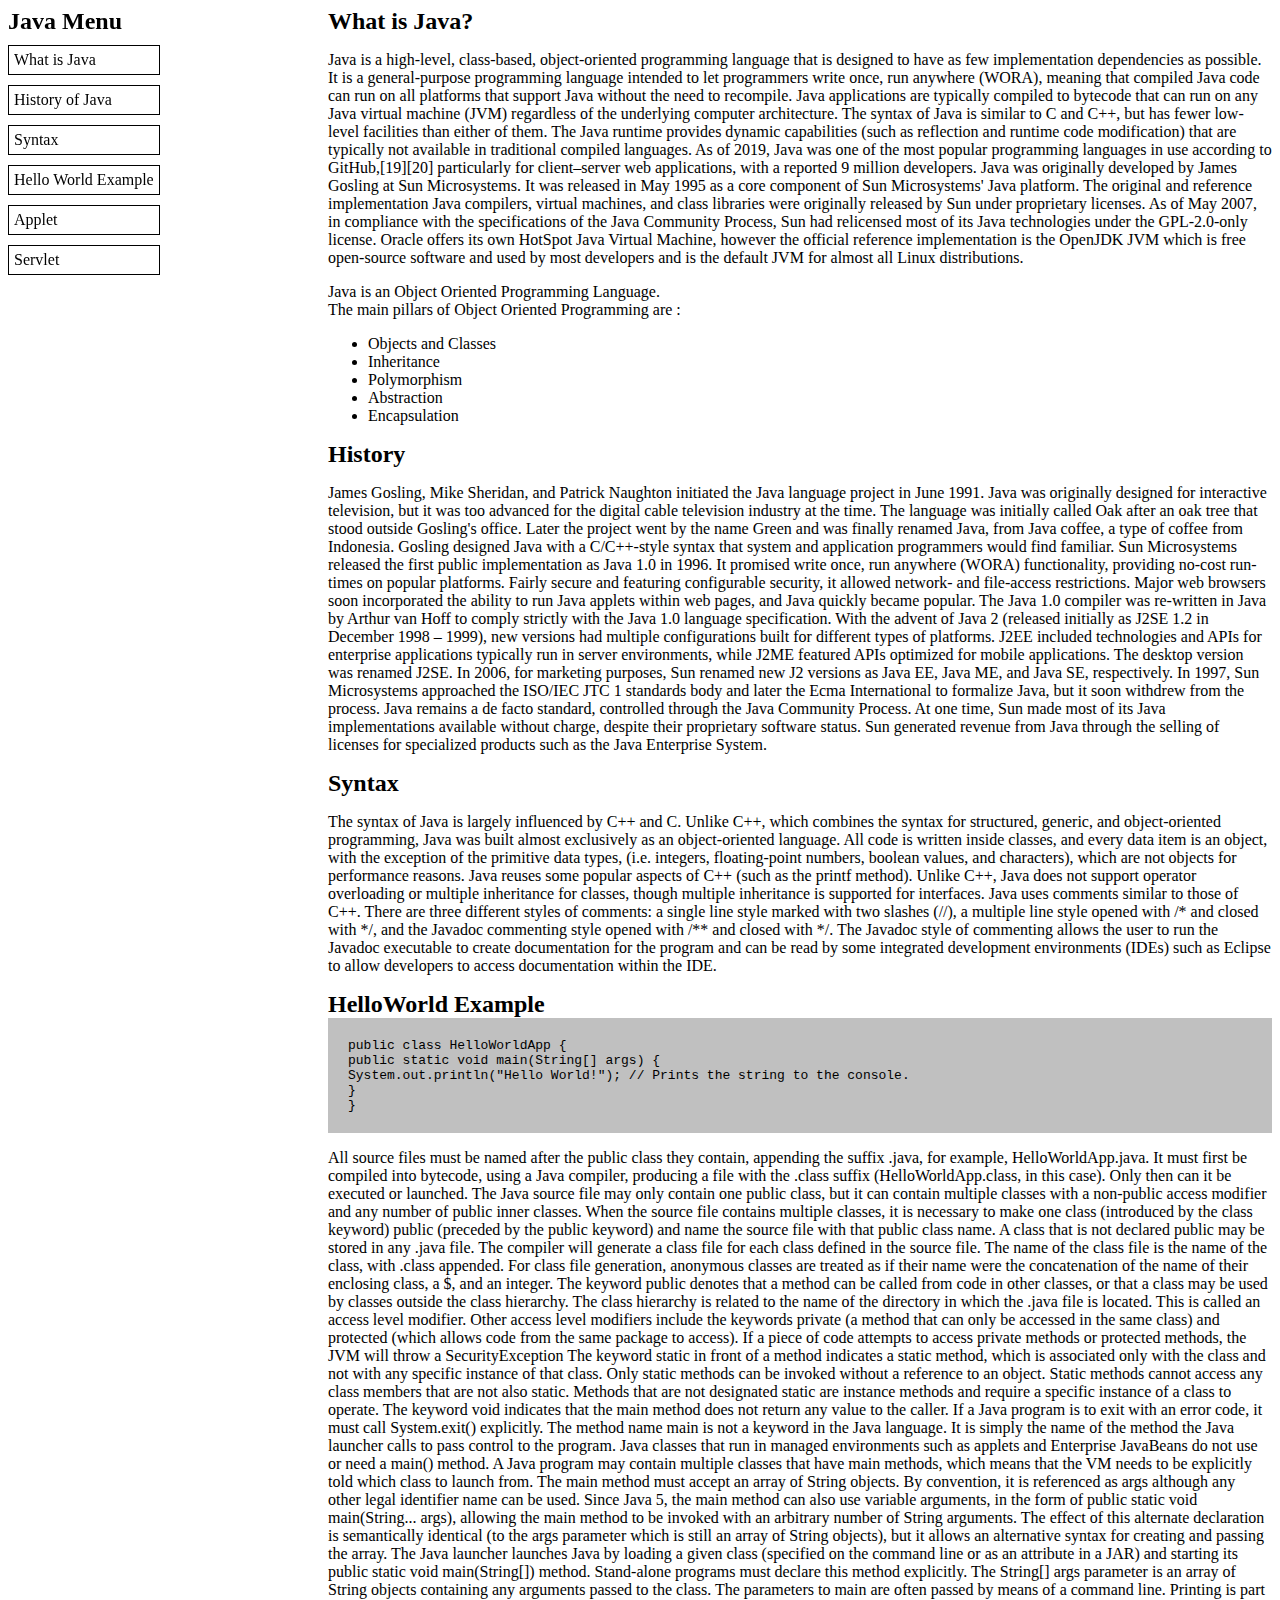
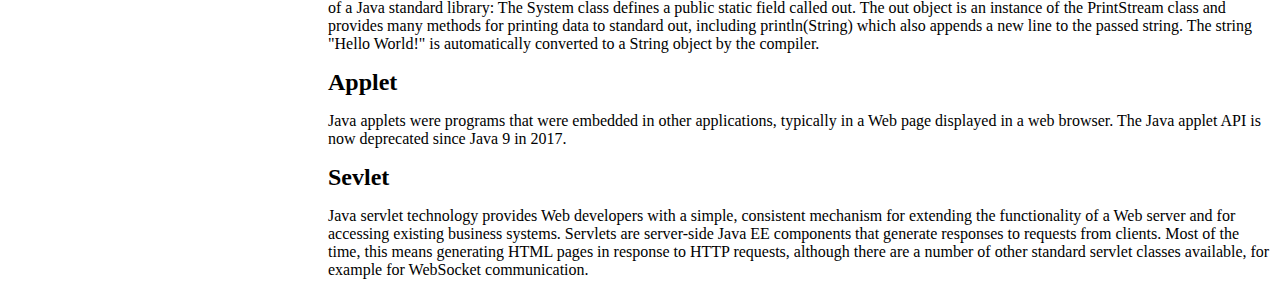
<file: Documentation/index.html>
<!DOCTYPE html>
<html lang="en">
<head>
    <meta charset="UTF-8">
    <meta http-equiv="X-UA-Compatible" content="IE=edge">
    <meta name="viewport" content="width=device-width, initial-scale=1.0">
    <title>Documentation</title>
    <link rel="icon" href="./images.jpg">
    <link rel="stylesheet" href="./index.css">
</head>
<body>
    <div class="main-body">
        <nav id="navbar">
            <header>Java Menu</header>
            <a href="#Intro" class="nav-link">What is Java</a>
            <a href="#History" class="nav-link">History of Java</a>
            <a href="#Syntax" class="nav-link">Syntax</a>
            <a href="#HelloWorld" class="nav-link">Hello World Example</a>
            <a href="#Applet" class="nav-link">Applet</a>
            <a href="#Servlet" class="nav-link">Servlet</a>

        </nav>
        <main id="main-doc">
            <section class="main-section" id="Intro">
                <header>What is Java?</header>
                <p>Java is a high-level, class-based, object-oriented programming language that is designed to have as few implementation dependencies as possible. It is a general-purpose programming language intended to let programmers write once, run anywhere (WORA), meaning that compiled Java code can run on all platforms that support Java without the need to recompile. Java applications are typically compiled to bytecode that can run on any Java virtual machine (JVM) regardless of the underlying computer architecture. The syntax of Java is similar to C and C++, but has fewer low-level facilities than either of them. The Java runtime provides dynamic capabilities (such as reflection and runtime code modification) that are typically not available in traditional compiled languages. As of 2019, Java was one of the most popular programming languages in use according to GitHub,[19][20] particularly for client–server web applications, with a reported 9 million developers.
                    Java was originally developed by James Gosling at Sun Microsystems. It was released in May 1995 as a core component of Sun Microsystems' Java platform. The original and reference implementation Java compilers, virtual machines, and class libraries were originally released by Sun under proprietary licenses. As of May 2007, in compliance with the specifications of the Java Community Process, Sun had relicensed most of its Java technologies under the GPL-2.0-only license. Oracle offers its own HotSpot Java Virtual Machine, however the official reference implementation is the OpenJDK JVM which is free open-source software and used by most developers and is the default JVM for almost all Linux distributions.</p>
                    <p>Java is an Object Oriented Programming Language.
                    <br> The main pillars of Object Oriented
                    Programming are :
                </p>
                <ul>
                    <li>Objects and Classes</li>
                    <li>Inheritance</li>
                    <li>Polymorphism</li>
                    <li>Abstraction</li>
                    <li>Encapsulation</li>
                </ul>
                </section>
                <section class="main-section" id="History">
                    <header>History</header>
                    <p>James Gosling, Mike Sheridan, and Patrick Naughton initiated the Java language project in June 1991. Java was originally designed for interactive television, but it was too advanced for the digital cable television industry at the time. The language was initially called Oak after an oak tree that stood outside Gosling's office. Later the project went by the name Green and was finally renamed Java, from Java coffee, a type of coffee from Indonesia. Gosling designed Java with a C/C++-style syntax that system and application programmers would find familiar.
                    Sun Microsystems released the first public implementation as Java 1.0 in 1996. It promised write once, run anywhere (WORA) functionality, providing no-cost run-times on popular platforms. Fairly secure and featuring configurable security, it allowed network- and file-access restrictions. Major web browsers soon incorporated the ability to run Java applets within web pages, and Java quickly became popular. The Java 1.0 compiler was re-written in Java by Arthur van Hoff to comply strictly with the Java 1.0 language specification. With the advent of Java 2 (released initially as J2SE 1.2
                    in December 1998 – 1999), new versions had multiple configurations built for different types of platforms. J2EE included technologies and APIs for enterprise applications typically run in server environments, while J2ME featured APIs optimized for mobile applications. The desktop version was renamed J2SE. In 2006, for marketing purposes, Sun renamed new J2 versions as Java EE, Java ME, and Java SE, respectively.
                    In 1997, Sun Microsystems approached the ISO/IEC JTC 1 standards body and later the Ecma International to formalize Java, but it soon withdrew from the process. Java remains a de facto standard, controlled through the Java Community Process. At one time, Sun made most of its Java implementations available without charge, despite their proprietary software status. Sun generated revenue from Java through the selling of licenses for specialized products such as the Java Enterprise System.</p>
                </section>
                <section class="main-section" id="Syntax">
                    <header>Syntax</header>
                    <p>The syntax of Java is largely influenced by C++ and C. Unlike C++, which combines the syntax for structured, generic, and object-oriented programming, Java was built almost exclusively as an object-oriented language. All code is written inside classes, and every data item is an object, with the exception of the primitive data types, (i.e. integers, floating-point numbers, boolean values, and characters), which are not objects for performance reasons. Java reuses some popular aspects of C++ (such as the printf method).
                        Unlike C++, Java does not support operator overloading or multiple inheritance for classes, though multiple inheritance is supported for interfaces.
                        Java uses comments similar to those of C++. There are three different styles of comments: a single line style marked with two slashes (//), a multiple line style opened with /* and closed with */, and the Javadoc commenting style opened with /** and closed with */. The Javadoc style of commenting allows the user to run the Javadoc executable to create documentation for the program and can be read by some integrated development environments (IDEs) such as Eclipse to allow developers to access documentation within the IDE.</p>
                </section>
                <section class="main-section" id="HelloWorld">
                    <header>HelloWorld Example</header>
                    <code>
                        public class HelloWorldApp {<br>
                             public static void main(String[] args) {<br>
                                 System.out.println("Hello World!"); // Prints the string to the console.<br>
                               }<br>
                        }<br>
                    </code>
                    <p>All source files must be named after the public class they contain, appending the suffix .java, for example, HelloWorldApp.java. It must first be compiled into bytecode, using a Java compiler, producing a file with the .class suffix (HelloWorldApp.class, in this case). Only then can it be executed or launched. The Java source file may only contain one public class, but it can contain multiple classes with a non-public access modifier and any number of public inner classes. When the source file contains multiple classes, it is necessary to make one class (introduced by the class keyword) public (preceded by the public keyword) and name the source file with that public class name.

                        A class that is not declared public may be stored in any .java file. The compiler will generate a class file for each class defined in the source file. The name of the class file is the name of the class, with .class appended. For class file generation, anonymous classes are treated as if their name were the concatenation of the name of their enclosing class, a $, and an integer.

                        The keyword public denotes that a method can be called from code in other classes, or that a class may be used by classes outside the class hierarchy. The class hierarchy is related to the name of the directory in which the .java file is located. This is called an access level modifier. Other access level modifiers include the keywords private (a method that can only be accessed in the same class) and protected (which allows code from the same package to access). If a piece of code attempts to access private methods or protected methods, the JVM will throw a SecurityException

                        The keyword static in front of a method indicates a static method, which is associated only with the class and not with any specific instance of that class. Only static methods can be invoked without a reference to an object. Static methods cannot access any class members that are not also static. Methods that are not designated static are instance methods and require a specific instance of a class to operate.

                        The keyword void indicates that the main method does not return any value to the caller. If a Java program is to exit with an error code, it must call System.exit() explicitly.

                        The method name main is not a keyword in the Java language. It is simply the name of the method the Java launcher calls to pass control to the program. Java classes that run in managed environments such as applets and Enterprise JavaBeans do not use or need a main() method. A Java program may contain multiple classes that have main methods, which means that the VM needs to be explicitly told which class to launch from.

                        The main method must accept an array of String objects. By convention, it is referenced as args although any other legal identifier name can be used. Since Java 5, the main method can also use variable arguments, in the form of public static void main(String... args), allowing the main method to be invoked with an arbitrary number of String arguments. The effect of this alternate declaration is semantically identical (to the args parameter which is still an array of String objects), but it allows an alternative syntax for creating and passing the array.

                        The Java launcher launches Java by loading a given class (specified on the command line or as an attribute in a JAR) and starting its public static void main(String[]) method. Stand-alone programs must declare this method explicitly. The String[] args parameter is an array of String objects containing any arguments passed to the class. The parameters to main are often passed by means of a command line.

                        Printing is part of a Java standard library: The System class defines a public static field called out. The out object is an instance of the PrintStream class and provides many methods for printing data to standard out, including println(String) which also appends a new line to the passed string.

                        The string "Hello World!" is automatically converted to a String object by the compiler.</p>
                </section>
                <section class="main-section" id="Applet">
                    <header>Applet</header>
                    <p>Java applets were programs that were embedded in other applications, typically in a Web page displayed in a web browser. The Java applet API is now deprecated since Java 9 in 2017.</p>
                </section>
                <section class="main-section" id="Applet">
                    
                    <header>Sevlet</header>
                    <p>Java servlet technology provides Web developers with a simple, consistent mechanism for extending the functionality of a Web server and for accessing existing business systems. Servlets are server-side Java EE components that generate responses to requests from clients. Most of the time, this means generating HTML pages in response to HTTP requests, although there are a number of other standard servlet classes available, for example for WebSocket communication.</p>

                </section>
        </main>
    </div>
    
</body>
</html>
</file>
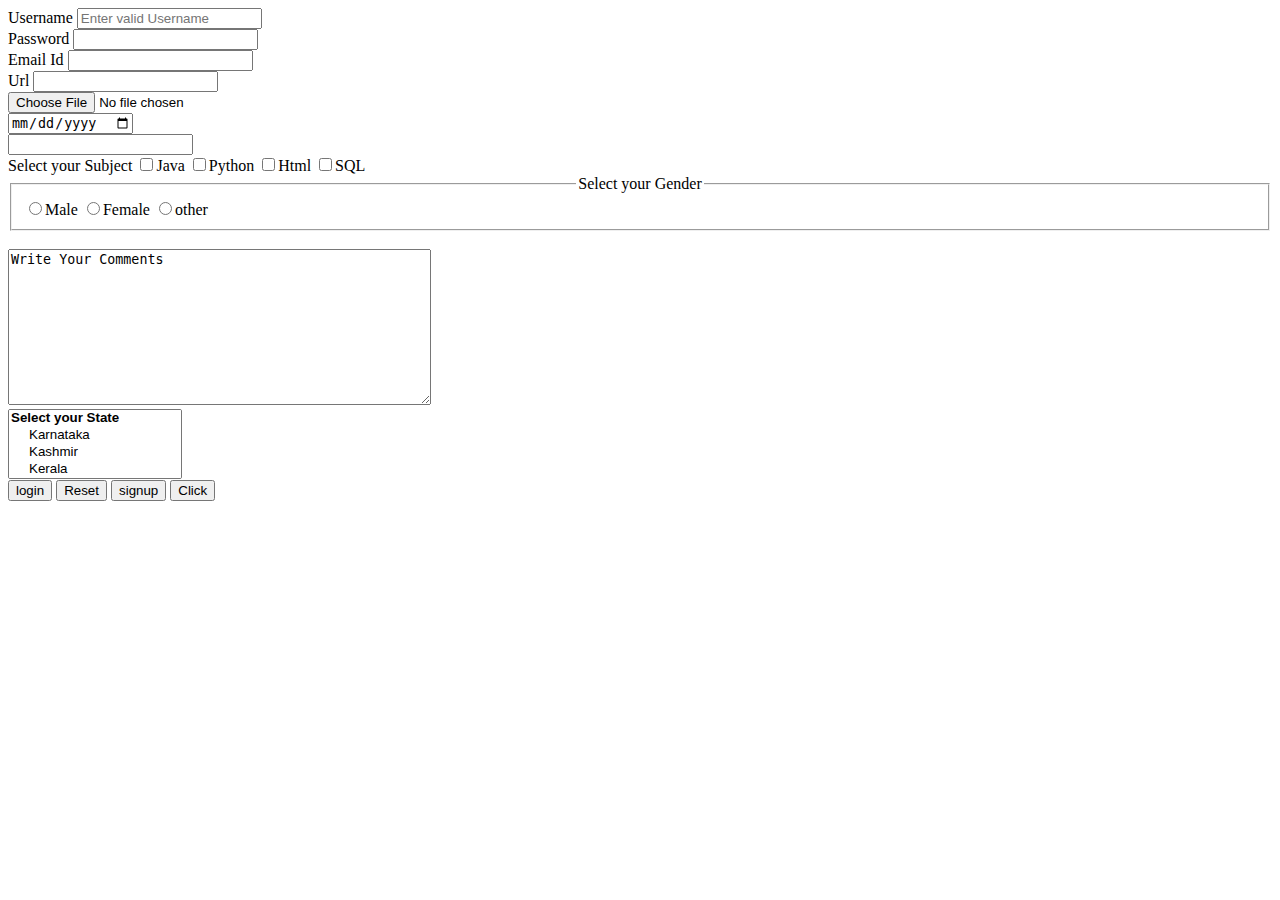
<file: forms/index.html>
<!DOCTYPE html>
<html lang="en">
<head>
    <meta charset="UTF-8">
    <meta http-equiv="X-UA-Compatible" content="IE=edge">
    <meta name="viewport" content="width=device-width, initial-scale=1.0">
    <title>Forms</title>
    <link rel="icon" href="./image123.webp"/>
</head>
<body>
    <form action="marquee.html" name="f" method="post" target="_blank">

        <label>Username</label>
        <input type="text" required name="un" size="20" maxlength="20" placeholder="Enter valid Username"/><br>
        
        <label>Password</label>
        <input type="password" name="pw"/><br>
        
        <label>Email Id</label>
        <input type="email" name="e"/><br>
        
        <label>Url</label>
        <input type="url" name="url"/><br>
        
        <input type="file" name="f" /><br>
        
        <input type="date" name="d"/><br>
        
        <input type="number" name="n"/><br>
        
        <label>Select your Subject</label>
        <input type="checkbox" name="c1">Java
        <input type="checkbox" name="c2">Python
        <input type="checkbox" name="c3">Html
        <input type="checkbox" name="c4">SQL
        <br>
        
        
        <fieldset>
            <legend align="center" >Select your Gender</legend>
            <input type="radio" name="Male">Male
            <input type="radio" name="Female">Female
            <input type="radio" name="other">other
        </fieldset>
        <br>
        
        
        <textarea rows="10" cols="50" >Write Your Comments</textarea><br>
        
        
        <select multiple>
            <optgroup label="Select your State">
                <option>Karnataka</option>
                <option>Kashmir</option>
                <option>Kerala</option>
                <option>AP</option>
                <option>UP</option>
                <option>MP</option>
            </optgroup>
            <br>
            <optgroup label="Select your favourite color">
                <option >Red</option>
                <option >Blue</option>
                <option >Green</option>
            </optgroup>
        </select>
        <br>
        
        <input type="submit" name="s" value="login"/>
        <input type="reset" name="reset"/>
        <input type="button" name="b" value="signup">
        <button>Click</button>
    </form>
    
</body>
</html>
</file>
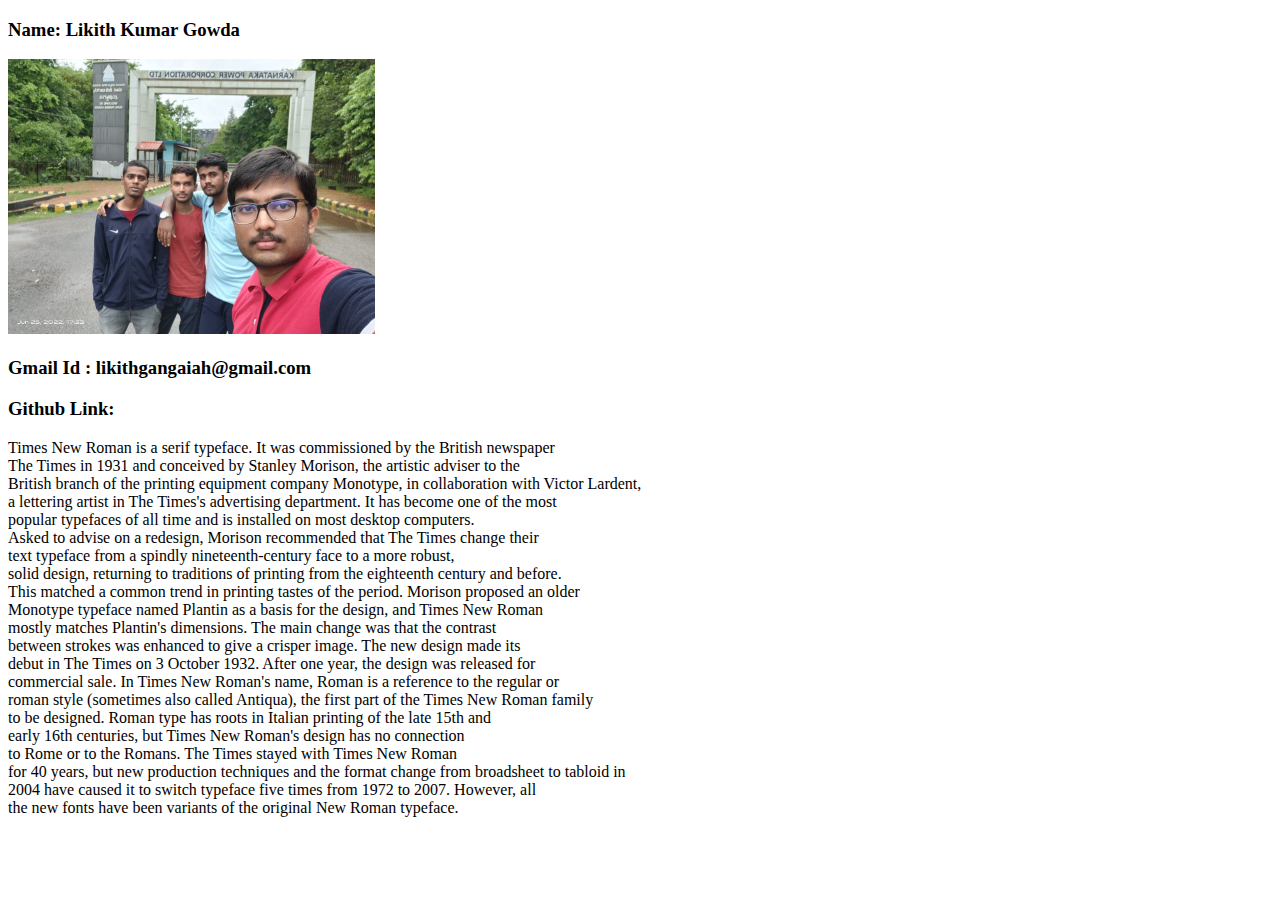
<file: new/index.html>
<!DOCTYPE html>
<html lang="en">
<head>
    <meta charset="UTF-8">
    <meta http-equiv="X-UA-Compatible" content="IE=edge">
    <meta name="viewport" content="width=device-width, initial-scale=1.0">
    <title>Web Project</title>
    <link href="./index.css" rel="stylesheet"/>
</head>
<body>
    <div id="flex-container">
        <div><h3>Name: Likith Kumar Gowda</h3></div>
        <div><img src="./WhatsApp Image 2022-07-20 at 10.32.13 PM (7).jpeg" height="21%" width="29%"><img/></div>
        <div><h3>Gmail Id :  likithgangaiah@gmail.com</h3></div>
        <div><h3>Github Link: </h3></div>
        
    </div>
    <p>Times New Roman is a serif typeface. It was commissioned by the British newspaper <br/> The Times in 1931 and conceived by Stanley Morison, the artistic adviser to the <br/>British branch of the printing equipment company Monotype, in collaboration with Victor Lardent,<br /> a lettering artist in The Times's advertising department. It has become one of the most <br/>popular typefaces of all time and is installed on most desktop computers.<br/>

Asked to advise on a redesign, Morison recommended that The Times change their<br/> text typeface from a spindly nineteenth-century face to a more robust, <br/>solid design, returning to traditions of printing from the eighteenth century and before.<br/> This matched a common trend in printing tastes of the period. Morison proposed an older <br/>Monotype typeface named Plantin as a basis for the design, and Times New Roman <br/>mostly matches Plantin's dimensions. The main change was that the contrast <br/>between strokes was enhanced to give a crisper image. The new design made its<br/> debut in The Times on 3 October 1932. After one year, the design was released for <br/>commercial sale. In Times New Roman's name, Roman is a reference to the regular or <br/>roman style (sometimes also called Antiqua), the first part of the Times New Roman family <br/>to be designed. Roman type has roots in Italian printing of the late 15th and <br/>early 16th centuries, but Times New Roman's design has no connection <br/>to Rome or to the Romans.

The Times stayed with Times New Roman <br/>for 40 years, but new production techniques and the format change from broadsheet to tabloid in <br/>2004 have caused it to switch typeface five times from 1972 to 2007. However, all <br/>the new fonts have been variants of the original New Roman typeface.</p>

</body>
</html>
</file>
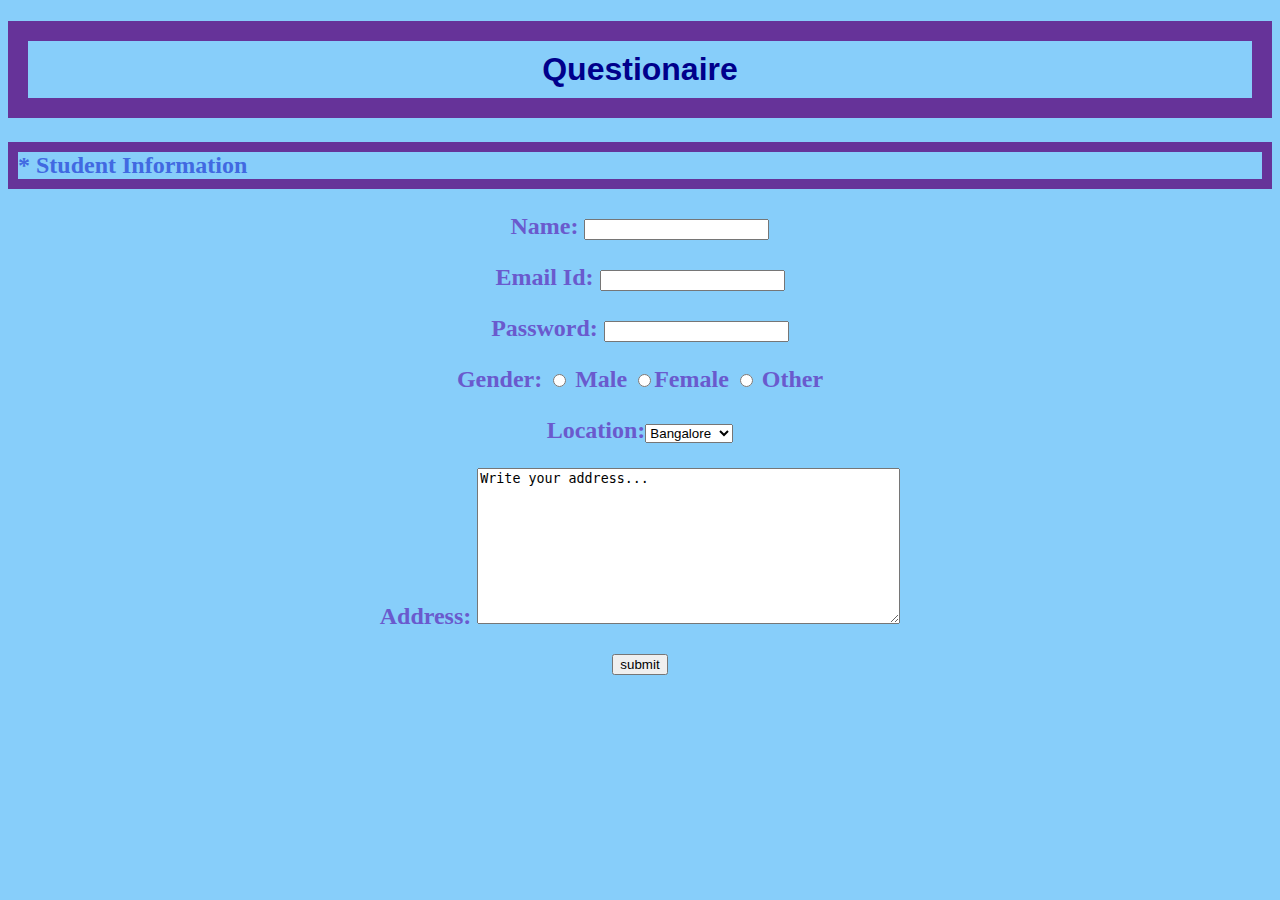
<file: Questionaire/index.html>
<!DOCTYPE html>
<html lang="en">
<head>
    <meta charset="UTF-8">
    <meta http-equiv="X-UA-Compatible" content="IE=edge">
    <meta name="viewport" content="width=device-width, initial-scale=1.0">
    <title>Questionaire Project</title>
    <link href="./index.css" rel="stylesheet"/>
    <link rel="icon" href="./images.png"/>
</head>
<body>
    <main id="main">
        <heading><h1 id="heading">Questionaire</h1></heading>
        <h3 id="subheading"> * Student Information</h3>
        <form id="form" onsubmit="jsFunction()">
            <h3>Name: <input type="text" name="Student Name"></h3>
            <h3>Email Id:  <input type="text" name="Student Email Id"></h3>
            <h3>Password:  <input type="password" name="Student Password"></h3>
            <h3>Gender: <input type="radio" name="gender" value="male"/> Male
                        <input type="radio" name="gender" value="female"/>Female
                        <input type="radio" name="gender" value="other"/> Other</h3>
            <h3>Location:<select name="city">
                <option value="Bangalore">Bangalore</option>
                <option value="Hyderabad">Hyderabad</option>
                <option value="Chennai">Chennai</option>
                <option value="Mumbai">Mumbai</option>
            </select></h3>
            <h3>Address: <textarea name="address" rows="10" cols="50" >Write your address...</textarea></h3>
            <input  type="submit" name="submit" value="submit"/>
        </form>
    </main>
</body>
</html>
</file>
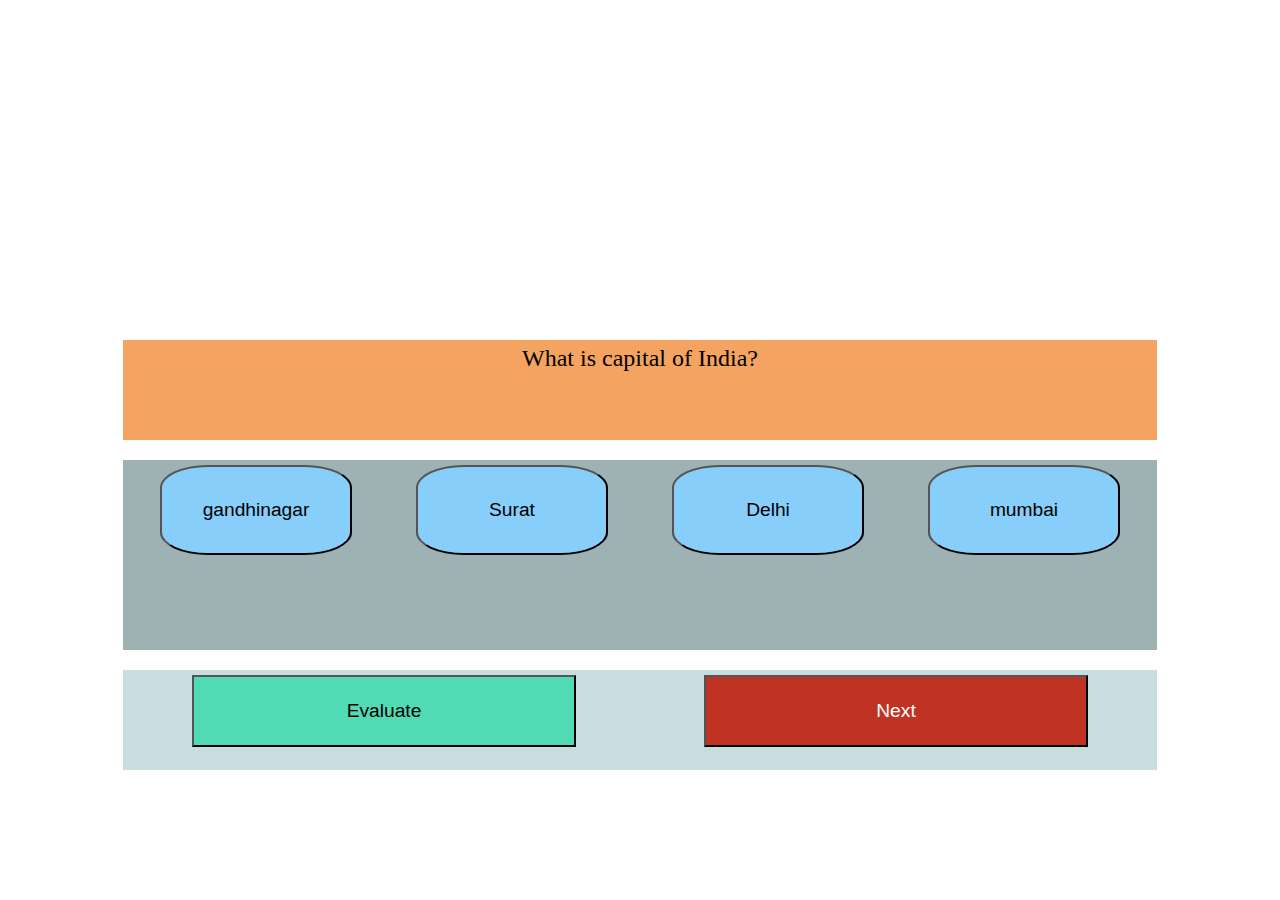
<file: Quiz/index.html>
<!DOCTYPE html>
<html lang="en">
<head>
    <meta charset="UTF-8">
    <meta http-equiv="X-UA-Compatible" content="IE=edge">
    <meta name="viewport" content="width=device-width, initial-scale=1.0">
    <title>Quiz</title>
    <link rel="icon" href="./image.webp">
    <link rel="stylesheet" href="./index.css">
</head>
<body>
    <div class="panel">
        <div class="result"></div>
        <div class="question-container" id="question">Question goes here.</div>
        <div class="option-container">
            <button class="option" onclick="" id="op1">option1</button>
            <button class="option" onclick="" id="op2">option2</button>
            <button class="option" onclick="" id="op3">option3</button>
            <button class="option" onclick="" id="op4">option4</button>
        </div>
        <div class="navigation">
            <button class="evaluate">Evaluate</button>
            <button class="next">Next</button>
        </div>
    </div>
    <script src="./index.js"></script>
    
</body>
</html>
</file>
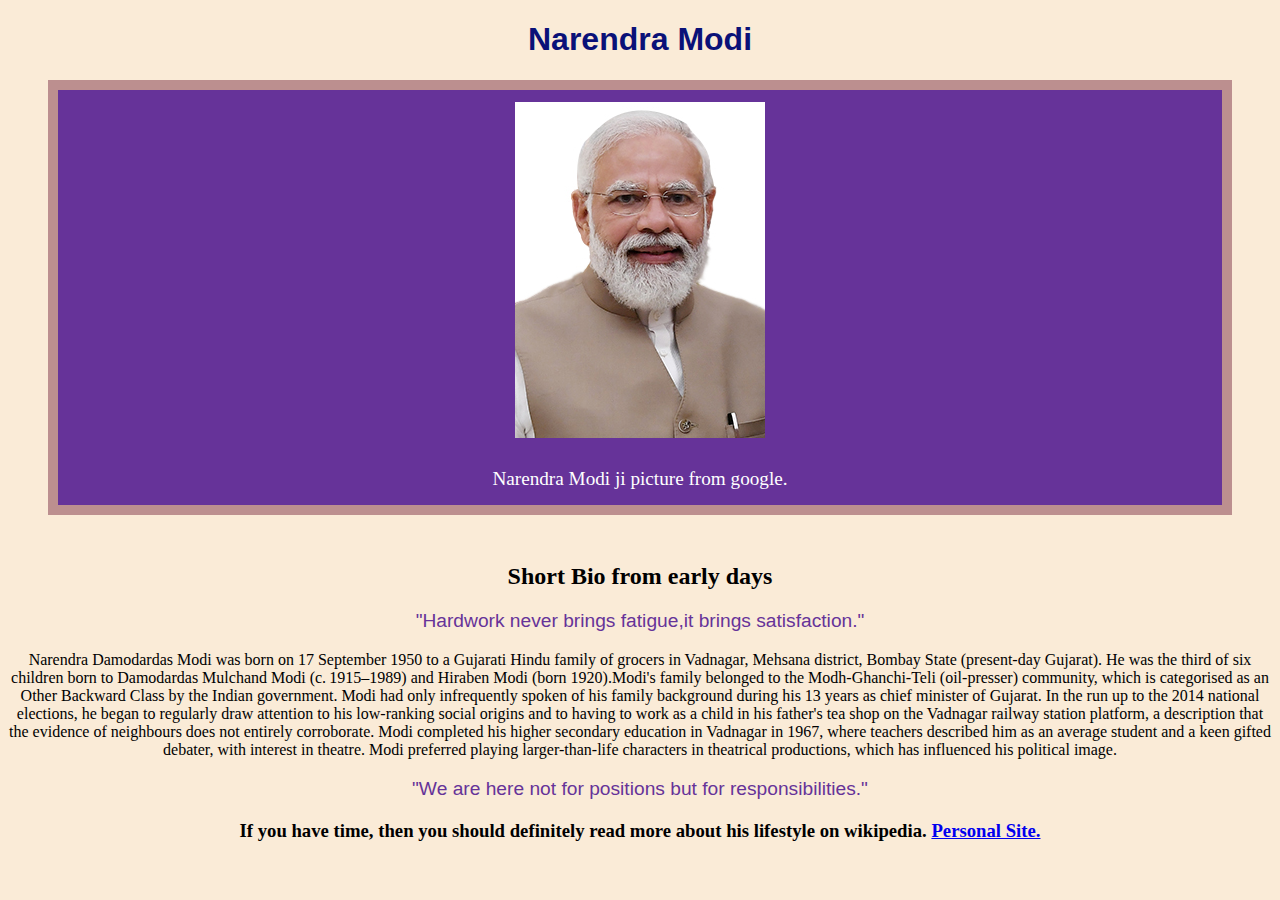
<file: Tribute page/index.html>
<!DOCTYPE html>
<html lang="en">
<head>
    <meta charset="UTF-8">
    <meta http-equiv="X-UA-Compatible" content="IE=edge">
    <meta name="viewport" content="width=device-width, initial-scale=1.0">
    <title>Narendra Modi - Tribute Page</title>
    <link rel="icon" href="./image32.webp"/>
    <link rel="preconnect" href="https://fonts.gstatic.com">
<link href="https://fonts.googleapis.com/css2?family=Galdeano&display=swap" rel="stylesheet">
<link href="./index.css" rel="stylesheet"/>
</head>
<body>
    <main id="main"><header><h1 id="title">Narendra Modi</h1></header>
    <figure id="img-div">
     <img id="img" onmouseover="bigImg()" src="./photo1.png" alt="Narendra Modi wearing" />
     <figcaption id="img-caption">
                       Narendra Modi ji picture from google.
     </figcaption>
</figure>
<br>
<section id="tribute-info">
    <h2>Short Bio from early days </h2>
    <blockquote cite="https://www.google.com/url?sa=i&url=http%3A%2F%2Frishikajain.com%2F2015%2F01%2F23%2Fnarendra-modi-quote%2F&psig=AOvVaw2w0oq85uBJge9kjQ-mWuNx&ust=1665586112898000&source=images&cd=vfe&ved=0CAwQjhxqFwoTCKiInfa12PoCFQAAAAAdAAAAABAE">
                    "Hardwork never brings fatigue,it brings satisfaction."</span>
</blockquote>
<p>Narendra Damodardas Modi was born on 17 September 1950 to a Gujarati Hindu family of grocers in Vadnagar, Mehsana district, Bombay State (present-day Gujarat). He was the third of six children born to Damodardas Mulchand Modi (c. 1915–1989) and Hiraben Modi (born 1920).Modi's family belonged to the Modh-Ghanchi-Teli (oil-presser) community, which is categorised as an Other Backward Class by the Indian government.
Modi had only infrequently spoken of his family background during his 13 years as chief minister of Gujarat. In the run up to the 2014 national elections, he began to regularly draw attention to his low-ranking social origins and to having to work as a child in his father's tea shop on the Vadnagar railway station platform, a description that the evidence of neighbours does not entirely corroborate. Modi completed his 
higher secondary education in Vadnagar in 1967, where teachers described him as an average student and a keen gifted debater, with interest in theatre. Modi preferred playing larger-than-life characters in theatrical productions, which has influenced his political image.</p>
<blockquote>"We are here not for positions but for responsibilities."</blockquote>
<h3>
   If you have time, then you should definitely read more about his lifestyle on wikipedia.
   <a id="tribute-link" target="_blank" href="https://en.wikipedia.org/wiki/Narendra_Modi">Personal Site.</a>
</h3>
</section>
</main>
<script type="text/javascript" src="./index.js"></script>
</body>
</html>
</file>
<file: Documentation/index.css>
header {
  font-size: 1.5rem;
  font-weight: bold;
}
code {
  display: block;
  padding: 20px;
  background-color: silver;
}
main#main-doc {
  grid-area: mainContent;
}
nav#navbar a {
  display: block;
  border: 1px solid black;
  padding: 5px;
  margin: 10px 0;
  text-decoration: none;
  color: black;
}
nav#navbar {
  grid-area: navbar;
  position: fixed;
}
div.main-body {
  display: grid;
  grid-template-columns: minmax(300px, auto) 1fr;
  grid-template-areas: "navbar mainContent";
  grid-gap: 20px;
}
</file>
<file: new/index.css>
.flex-container {
  display: flex;
  flex-direction: column;
}
.flex-container {
  background-color: aqua;
  background: scroll;
}
div {
  display: block;
}
</file>
<file: Questionaire/index.css>
body {
  background-color: lightskyblue;
}
#heading {
  text-align: center;
  font-size: xx-large;
  font-family: "Trebuchet MS", "Lucida Sans Unicode", "Lucida Grande",
    "Lucida Sans", Arial, sans-serif;
  font-weight: bolder;
  color: darkblue;
  border: 20px solid rebeccapurple;
  padding: 10px 10px 10px 10px;
  offset: 5px;
  offset-anchor: 5px;
}
#subheading {
  text-align: left;
  font-size: x-large;
  font-family: Cambria, Cochin, Georgia, Times, "Times New Roman", serif;
  font-weight: bolder;
  color: royalblue;
  border: 10px solid rebeccapurple;
}
#form {
  text-align: center;
}
h3 {
  font-size: x-large;
  font-family: Cambria, Cochin, Georgia, Times, "Times New Roman", serif;
  font-weight: bolder;
  color: slateblue;
}
</file>
<file: Quiz/index.css>
body {
  padding: 0;
  margin: 0;
  width: 100vw;
  height: 100vh;
}
.panel {
  height: 100vh;
  display: flex;
  flex-direction: column;
  justify-content: center;
  align-items: center;
}
.question-container {
  margin: 10px;
  padding: 5px;
  width: 80vw;
  height: 10vh;
  background-color: sandybrown;
  font-size: x-large;
  text-align: center;
}
.result {
  margin: 10px;
  padding: 5px;
  width: 80vw;
  height: 20vh;
  text-align: center;
  font-size: 50px;
}
.option-container {
  display: flex;
  justify-content: space-around;
  margin: 10px;
  padding: 5px;
  width: 80vw;
  height: 20vh;
  background-color: #9eb1b3;
}
.option {
  padding: 10px;
  width: 15vw;
  height: 10vh;
  font-size: larger;
  background-color: lightskyblue;
  border-radius: 25%;
}
.option:hover {
  background-color: lightgoldenrodyellow;
}
.navigation {
  width: 80vw;
  height: 10vh;
  margin: 10px;
  padding: 5px;
  display: flex;
  justify-content: space-around;
  background-color: #c7dddf;
}

.evaluate,
.next {
  width: 30vw;
  height: 8vh;
  padding: 5px;
  font-size: larger;
}
.evaluate {
  background-color: #50dbb4;
}
.next {
  color: white;
  background-color: #bf3325;
}
</file>
<file: Tribute page/index.css>
header {
  font-style: normal;
  font-family: "Trebuchet MS", "Lucida Sans Unicode", "Lucida Grande",
    "Lucida Sans", Arial, sans-serif;
  display: flexbox;
  color: rgb(10, 17, 120);
  text-align: center;
}

body {
  text-align: center;
  background-color: antiquewhite;
  text-decoration-color: tomato;
  color: black;
}

#img-div {
  background-color: rebeccapurple;
  border: 10px solid rosybrown;
  margin-bottom: 10px;
}

img {
  box-sizing: 5px 10px 8px red;
  padding: 1%;
  width: auto;
  height: auto;
  margin: auto;
}

#img-caption {
  margin: 15px;
  font-family: Cambria, Cochin, Georgia, Times, "Times New Roman", serif;
  font-size: larger;
  color: white;
}

blockquote {
  font-size: larger;
  font-family: "Segoe UI", Tahoma, Geneva, Verdana, sans-serif;
  color: rebeccapurple;
}
</file>
